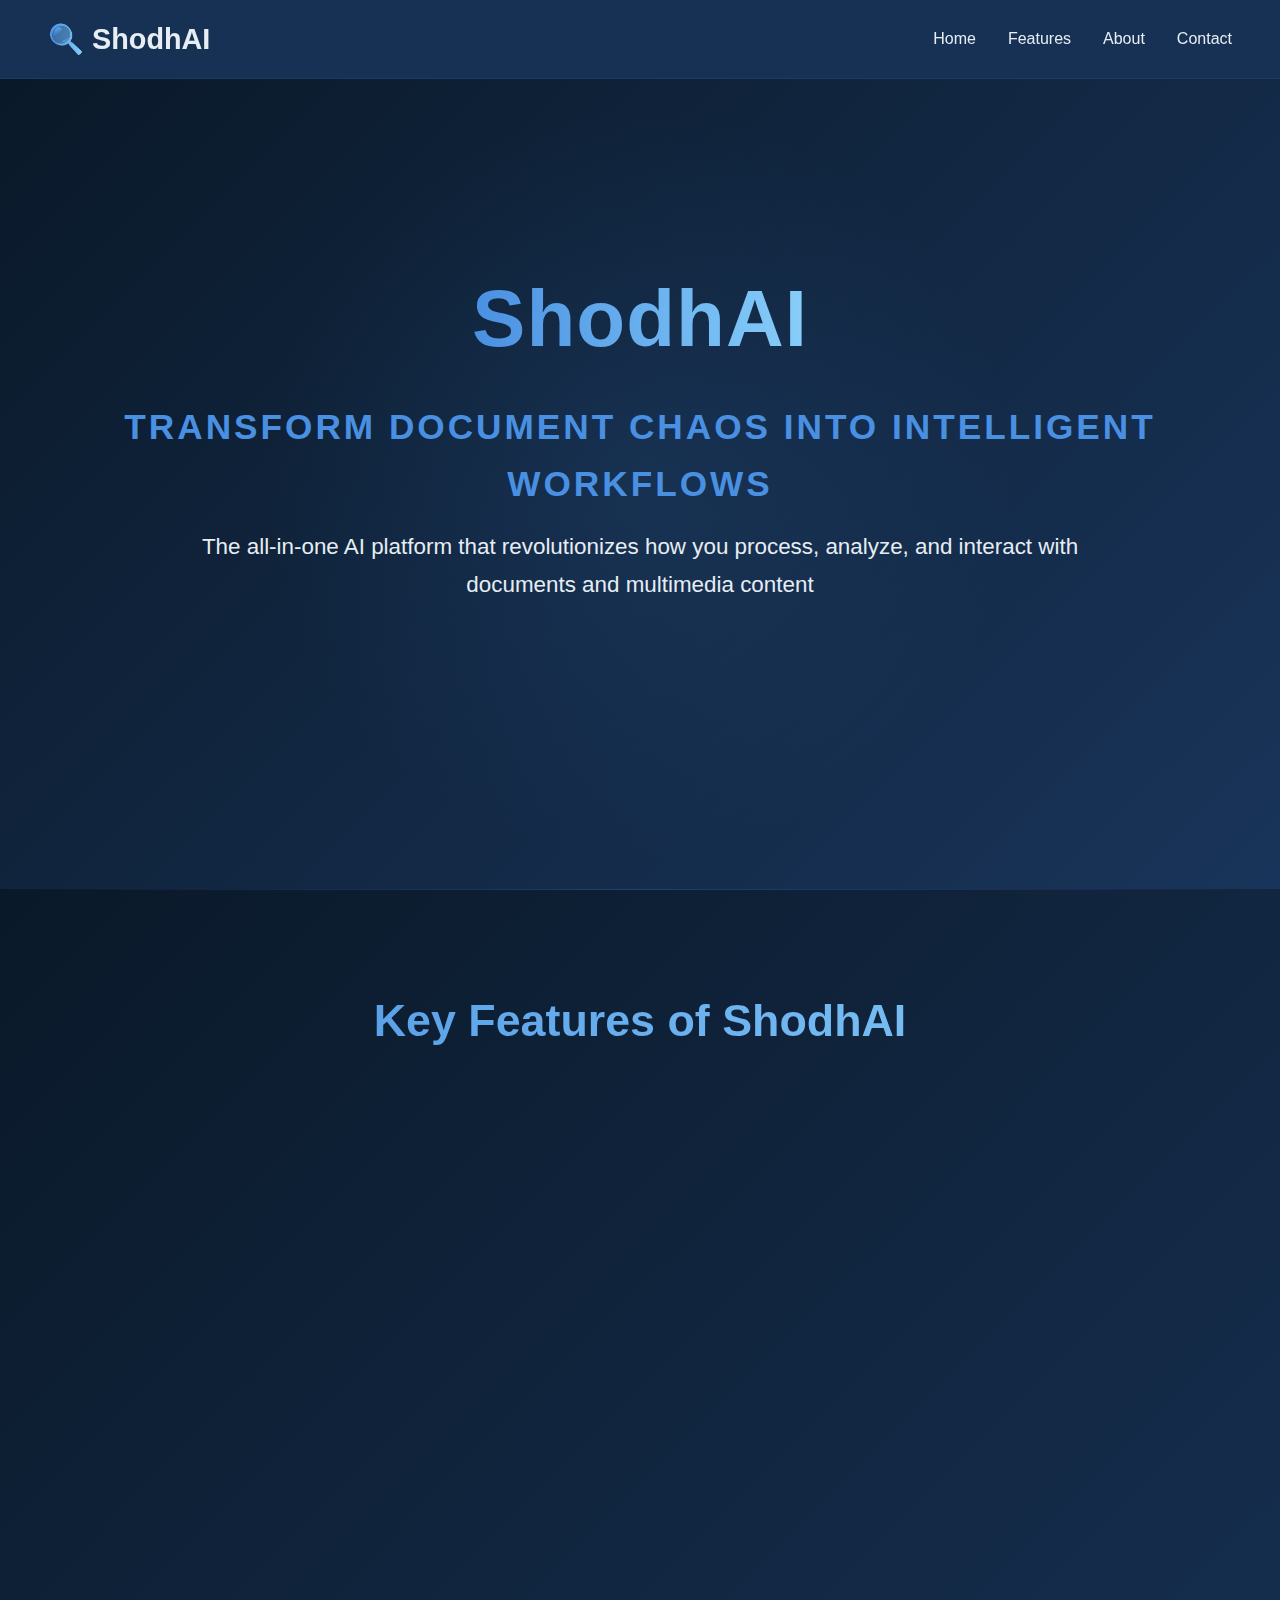
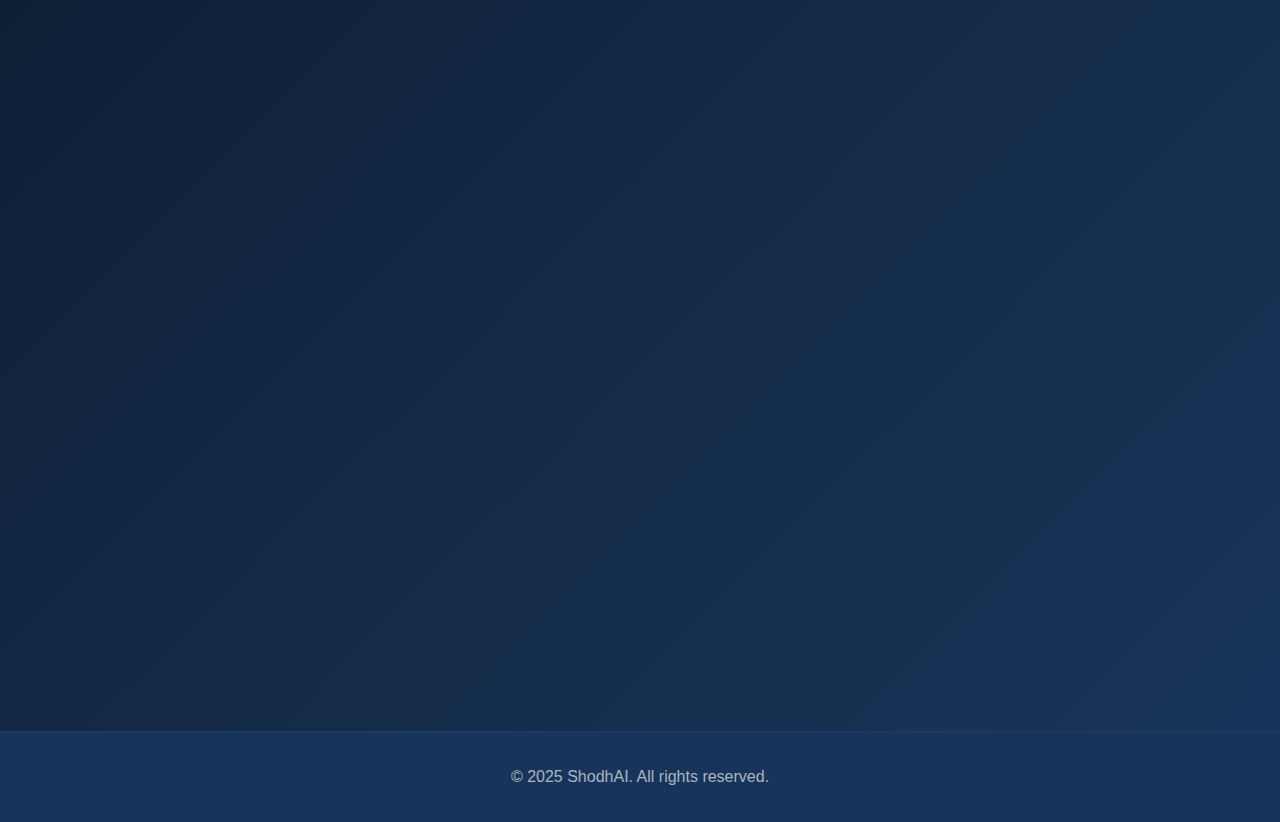
<file: templates/index.html>
<!DOCTYPE html>
<html lang="en">
  <head>
    <meta charset="UTF-8" />
    <meta name="viewport" content="width=device-width, initial-scale=1.0" />
    <title>ShodhAI - Intelligent Document Processing</title>
    <link rel="stylesheet" href="../static/css/style.css" />
  </head>
  <body>
    <!-- Section 1: Navigation Bar -->
    <nav class="navbar">
      <div class="logo">
        <span class="logo-icon">🔍</span>
        ShodhAI
      </div>
      <div class="nav-links">
        <a href="#">Home</a>
        <div class="dropdown">
          <a href="#" class="dropdown-toggle">Features</a>
          <div class="dropdown-menu">
            <a href="/docsim">Document Plagiarism Check</a>
            <!-- <a href="/classifier/">Intelligent Document Classifier</a> -->
            <a href="/rag">RAG-Based Chatbot for PDFs</a>
            <a href="/ocr">OCR Text Extractor</a>
            <a href="/ytbot">YouTube Transcript Analyzer</a>
            <a href="/webbot">Website URL Analyzer</a>
          </div>
        </div>
        <a href="#">About</a>
        <a href="#">Contact</a>
      </div>
    </nav>

    <!-- Section 2: Hero Section -->
    <section id="About" class="hero">
      <h1>ShodhAI</h1>
      <p class="hero-tagline">Transform document chaos into intelligent workflows</p>
      <p class="hero-subtitle">The all-in-one AI platform that revolutionizes how you process, analyze, and interact with documents and multimedia content</p>
      <!-- <div class="hero-features">
        <span>🔍 Instant Plagiarism Check</span>
        <span>📂 Smart Classification</span>
        <span>🤖 PDF Chat Interface</span>
      </div> -->
      <button class="cta-button" onclick="window.location.href='#Features'">Explore the Platform</button>
    </section>

    <!-- Section 3: Features Grid -->
    <section id="Features" class="features-section">
      <h2>Key Features of ShodhAI</h2>
      <div class="features-grid">
        <!-- <div class="feature-card">
          <div class="feature-icon">🔐</div>
          <h3>Document Similarity Check</h3>
          <p>An advanced tool that detects content overlap, paraphrasing, and plagiarism across academic or professional documents. Upload files and receive detailed similarity reports in seconds with precision accuracy.</p>
          <a href="/docsim" class="learn-more">Explore Feature →</a>
        </div> -->

        <!--
        <div class="feature-card">
          <div class="feature-icon">📂</div>
          <h3>Intelligent Document Classifier</h3>
          <p>AI-driven classification system that automatically categorizes documents into legal, healthcare, and financial categories using advanced NLP and pattern recognition.</p>
          <a href="/classifier/" class="learn-more">Explore Feature →</a>
        </div>
        -->

        <!-- <div class="feature-card">
          <div class="feature-icon">🤖</div>
          <h3>RAG-Based Chatbot for PDFs</h3>
          <p>Upload any PDF and instantly generate an AI chatbot that understands your document. Ask questions and get accurate, context-aware answers in seconds.</p>
          <a href="/rag" class="learn-more">Explore Feature →</a>
        </div> -->

        <!-- <div class="feature-card">
          <div class="feature-icon">🖼️</div>
          <h3>High-Precision OCR Text Extractor</h3>
          <p>Extract text from images with exceptional accuracy. Copy the extracted content or download it instantly in your preferred format for easy use.</p>
          <a href="/ocr" class="learn-more">Explore Feature →</a>
        </div> -->

        <div class="feature-card">
          <div class="feature-icon">🎥</div>
          <h3>YouTube Transcript Analyzer &amp; QnA Bot</h3>
          <p>Turn any YouTube video into an interactive learning experience. Extract transcripts and ask questions about video content through our AI assistant.</p>
          <a href="/ytbot" class="learn-more">Explore Feature →</a>
        </div>

        <div class="feature-card">
          <div class="feature-icon">🌐</div>
          <h3>Website URL Analyzer</h3>
          <p>Analyze content from any website URL using our AI engine. Summarize, extract insights, detect sentiment, and interact with page content through intelligent QnA—all in one click.</p>
          <a href="/webbot" class="learn-more">Explore Feature →</a>
        </div>

        <div class="feature-card">
          <div class="feature-icon">🤖</div>
          <h3>RAG-Based Chatbot for PDFs</h3>
          <p>Upload any PDF and instantly generate an AI chatbot that understands your document. Ask questions and get accurate, context-aware answers in seconds.</p>
          <a href="/rag" class="learn-more">Explore Feature →</a>
        </div>

        <div class="feature-card">
          <div class="feature-icon">🔐</div>
          <h3>Document Similarity Check</h3>
          <p>An advanced tool that detects content overlap, paraphrasing, and plagiarism across academic or professional documents. Upload files and receive detailed similarity reports in seconds with precision accuracy.</p>
          <a href="/docsim" class="learn-more">Explore Feature →</a>
        </div>

        <div class="feature-card">
          <div class="feature-icon">🖼️</div>
          <h3>High-Precision OCR Text Extractor</h3>
          <p>Extract text from images with exceptional accuracy. Copy the extracted content or download it instantly in your preferred format for easy use.</p>
          <a href="/ocr" class="learn-more">Explore Feature →</a>
        </div>
        
      </div>
    </section>

    <!-- Section 4: Footer -->
    <footer class="footer">
      <p>© 2025 ShodhAI. All rights reserved.</p>
    </footer>

    <script src="../static/js/script.js"></script>
  </body>
</html>
</file>
<file: static/css/style.css>
:root {
    --dark-blue: #0a1929;
    --royal-blue: #1a365d;
    --accent-blue: #2a6496;
    --light-blue: #4a90e2;
    --text-color: #e6edf3;
    --gradient-text: linear-gradient(to right, #4a90e2, #87CEFA);
    --gradient-bg: linear-gradient(135deg, rgba(10, 25, 41, 0.95), rgba(26, 54, 93, 0.95));
    --gradient-accent: linear-gradient(45deg, var(--accent-blue), var(--light-blue));
    --card-glow: 0 0 20px rgba(74, 144, 226, 0.15);
}

* {
    margin: 0;
    padding: 0;
    box-sizing: border-box;
    font-family: 'Inter', 'Segoe UI', Tahoma, Geneva, Verdana, sans-serif;
}

body {
    background-color: var(--dark-blue);
    color: var(--text-color);
    overflow-x: hidden;
    line-height: 1.6;
}

/* Section 1: Navigation Bar - Enhanced with blur effect and better animations */
.navbar {
    background-color: rgba(26, 54, 93, 0.85);
    backdrop-filter: blur(10px);
    padding: 1rem 3rem;
    display: flex;
    justify-content: space-between;
    align-items: center;
    position: sticky;
    top: 0;
    z-index: 100;
    border-bottom: 1px solid rgba(74, 144, 226, 0.1);
    transition: all 0.3s ease;
}

.navbar.scrolled {
    padding: 0.7rem 3rem;
    box-shadow: 0 4px 20px rgba(0, 0, 0, 0.2);
}

.logo {
    font-size: 1.8rem;
    font-weight: 700;
    display: flex;
    align-items: center;
    transition: transform 0.3s ease;
}

.logo:hover {
    transform: scale(1.05);
}

.logo-icon {
    margin-right: 0.5rem;
    background: var(--gradient-text);
    -webkit-background-clip: text;
    background-clip: text;
    color: transparent;
    animation: pulse 2s infinite;
}

@keyframes pulse {
    0% { opacity: 1; }
    50% { opacity: 0.8; }
    100% { opacity: 1; }
}

.nav-links {
    display: flex;
    gap: 2rem;
    align-items: center;
}

.nav-links a {
    color: var(--text-color);
    text-decoration: none;
    font-weight: 500;
    position: relative;
    padding: 0.5rem 0;
    transition: color 0.3s;
}

.nav-links a::after {
    content: '';
    position: absolute;
    bottom: 0;
    left: 0;
    width: 0;
    height: 2px;
    background: var(--gradient-accent);
    transition: width 0.3s ease;
}

.nav-links a:hover::after {
    width: 100%;
}

/* Enhanced Dropdown menu */
.dropdown {
    position: relative;
    display: inline-block;
}

.dropdown-toggle {
    color: var(--text-color);
    text-decoration: none;
    font-weight: 500;
    transition: color 0.3s;
    cursor: pointer;
    display: flex;
    align-items: center;
}

.dropdown-toggle:after {
    content: "▼";
    font-size: 0.7em;
    margin-left: 5px;
    transition: transform 0.3s ease;
}

.dropdown:hover .dropdown-toggle:after {
    transform: rotate(180deg);
}

.dropdown-menu {
    position: absolute;
    top: 100%;
    left: 0;
    background-color: rgba(26, 54, 93, 0.98);
    backdrop-filter: blur(10px);
    min-width: 240px;
    box-shadow: 0 8px 30px rgba(0, 0, 0, 0.2);
    border-radius: 8px;
    padding: 0.8rem 0;
    z-index: 200;
    opacity: 0;
    visibility: hidden;
    transform: translateY(10px);
    transition: all 0.3s ease;
    border: 1px solid rgba(74, 144, 226, 0.1);
}

.dropdown:hover .dropdown-menu {
    opacity: 1;
    visibility: visible;
    transform: translateY(0);
}

.dropdown-menu a {
    display: block;
    padding: 0.8rem 1.5rem;
    color: var(--text-color);
    text-decoration: none;
    transition: all 0.3s;
    position: relative;
    overflow: hidden;
}

.dropdown-menu a::before {
    content: '';
    position: absolute;
    left: 0;
    top: 0;
    height: 100%;
    width: 3px;
    background: var(--gradient-accent);
    transform: scaleY(0);
    transition: transform 0.3s ease;
}

.dropdown-menu a:hover::before {
    transform: scaleY(1);
}

.dropdown-menu a:hover {
    background-color: rgba(74, 144, 226, 0.1);
    padding-left: 2rem;
}

/* Section 2: Enhanced Hero Section */
.hero {
    min-height: 90vh;
    display: flex;
    flex-direction: column;
    justify-content: center;
    align-items: center;
    text-align: center;
    padding: 4rem 2rem;
    background: var(--gradient-bg);
    position: relative;
    overflow: hidden;
}

.hero::before {
    content: '';
    position: absolute;
    top: 0;
    left: 0;
    right: 0;
    bottom: 0;
    background: radial-gradient(circle at 50% 50%, rgba(74, 144, 226, 0.1) 0%, transparent 50%);
    pointer-events: none;
}

.hero h1 {
    font-size: 5rem;
    margin-bottom: 1rem;
    background: var(--gradient-text);
    -webkit-background-clip: text;
    background-clip: text;
    color: transparent;
    letter-spacing: 1px;
    animation: fadeInUp 1s ease-out;
}

.hero-tagline {
    font-size: 2.2rem;
    font-weight: 600;
    margin-bottom: 1rem;
    color: var(--light-blue);
    text-transform: uppercase;
    letter-spacing: 3px;
    opacity: 0;
    animation: fadeInUp 1s ease-out 0.3s forwards;
}

.hero-subtitle {
    font-size: 1.4rem;
    font-weight: 400;
    margin-bottom: 3rem;
    color: var(--text-color);
    max-width: 900px;
    line-height: 1.7;
    opacity: 0;
    animation: fadeInUp 1s ease-out 0.6s forwards;
}

@keyframes fadeInUp {
    from {
        opacity: 0;
        transform: translateY(20px);
    }
    to {
        opacity: 1;
        transform: translateY(0);
    }
}

.hero-features {
    display: flex;
    gap: 2rem;
    margin-bottom: 3rem;
    flex-wrap: wrap;
    justify-content: center;
    opacity: 0;
    animation: fadeInUp 1s ease-out 0.9s forwards;
}

.hero-features span {
    background-color: rgba(74, 144, 226, 0.15);
    border: 1px solid rgba(74, 144, 226, 0.3);
    padding: 0.8rem 1.5rem;
    border-radius: 25px;
    font-size: 1rem;
    color: var(--light-blue);
    display: flex;
    align-items: center;
    gap: 0.5rem;
    transition: all 0.3s ease;
}

.hero-features span:hover {
    background-color: rgba(74, 144, 226, 0.25);
    transform: translateY(-3px);
    box-shadow: 0 5px 15px rgba(74, 144, 226, 0.2);
}

.cta-button {
    background: var(--gradient-accent);
    color: white;
    border: none;
    padding: 1.2rem 3rem;
    font-size: 1.2rem;
    border-radius: 50px;
    cursor: pointer;
    transition: all 0.3s ease;
    text-transform: uppercase;
    font-weight: 600;
    letter-spacing: 1.5px;
    position: relative;
    overflow: hidden;
    opacity: 0;
    animation: fadeInUp 1s ease-out 1.2s forwards;
}

.cta-button::before {
    content: '';
    position: absolute;
    top: 0;
    left: -100%;
    width: 100%;
    height: 100%;
    background: linear-gradient(120deg, transparent, rgba(255, 255, 255, 0.3), transparent);
    transition: all 0.6s;
}

.cta-button:hover::before {
    left: 100%;
}

.cta-button:hover {
    transform: translateY(-3px);
    box-shadow: 0 10px 20px rgba(74, 144, 226, 0.4);
}

/* Section 3: Enhanced Features Grid */
.features-section {
    padding: 6rem 2rem;
    background: var(--gradient-bg);
    position: relative;
}

.features-section::before {
    content: '';
    position: absolute;
    top: 0;
    left: 0;
    right: 0;
    height: 1px;
    background: linear-gradient(to right, transparent, rgba(74, 144, 226, 0.3), transparent);
}

.features-section h2 {
    text-align: center;
    margin-bottom: 4rem;
    font-size: 2.8rem;
    background: var(--gradient-text);
    -webkit-background-clip: text;
    background-clip: text;
    color: transparent;
}

.features-grid {
    display: grid;
    grid-template-columns: repeat(auto-fit, minmax(350px, 1fr));
    gap: 2.5rem;
    max-width: 1400px;
    margin: 0 auto;
    perspective: 1000px;
}

.feature-card {
    background: rgba(26, 54, 93, 0.6);
    border: 1px solid rgba(74, 144, 226, 0.2);
    border-radius: 16px;
    padding: 2.5rem;
    transition: all 0.4s ease;
    cursor: pointer;
    display: flex;
    flex-direction: column;
    position: relative;
    overflow: hidden;
    min-height: 350px;
    backdrop-filter: blur(5px);
    transform-style: preserve-3d;
}

.feature-card::before {
    content: '';
    position: absolute;
    top: 0;
    left: 0;
    width: 100%;
    height: 4px;
    background: var(--gradient-accent);
    transform: scaleX(0);
    transform-origin: left;
    transition: transform 0.4s ease;
}

.feature-card::after {
    content: '';
    position: absolute;
    top: 0;
    left: 0;
    width: 100%;
    height: 100%;
    background: radial-gradient(circle at 50% -100%, rgba(74, 144, 226, 0.15) 0%, transparent 60%);
    opacity: 0;
    transition: opacity 0.4s ease;
}

.feature-card:hover {
    transform: translateY(-15px) rotateX(3deg) rotateY(-3deg);
    box-shadow: 0 20px 40px rgba(0, 0, 0, 0.3);
    border-color: rgba(74, 144, 226, 0.4);
}

.feature-card:hover::before {
    transform: scaleX(1);
}

.feature-card:hover::after {
    opacity: 1;
}

.feature-icon {
    width: 70px;
    height: 70px;
    background: var(--gradient-accent);
    border-radius: 16px;
    display: flex;
    align-items: center;
    justify-content: center;
    font-size: 2rem;
    margin-bottom: 2rem;
    transition: all 0.4s ease;
    position: relative;
    z-index: 1;
}

.feature-card:hover .feature-icon {
    transform: scale(1.1) rotate(5deg);
    box-shadow: 0 8px 20px rgba(74, 144, 226, 0.3);
}

.feature-card h3 {
    font-size: 1.7rem;
    margin-bottom: 1.2rem;
    color: var(--light-blue);
    position: relative;
    z-index: 1;
}

.feature-card p {
    font-size: 1.1rem;
    line-height: 1.7;
    margin-bottom: 2rem;
    color: rgba(230, 237, 243, 0.9);
    position: relative;
    z-index: 1;
}

.learn-more {
    display: inline-flex;
    align-items: center;
    color: var(--light-blue);
    text-decoration: none;
    font-weight: 600;
    font-size: 1.1rem;
    margin-top: auto;
    padding: 0.7rem 1.2rem;
    background: rgba(74, 144, 226, 0.1);
    border-radius: 25px;
    transition: all 0.3s ease;
    position: relative;
    z-index: 1;
}

.learn-more:hover {
    background: rgba(74, 144, 226, 0.2);
    color: var(--text-color);
    transform: translateX(5px);
}

/* Section 4: Enhanced Footer */
.footer {
    background: rgba(26, 54, 93, 0.95);
    text-align: center;
    padding: 2rem;
    margin-top: 0;
    border-top: 1px solid rgba(74, 144, 226, 0.1);
}

.footer p {
    font-size: 1rem;
    color: rgba(230, 237, 243, 0.7);
}

/* Scrollbar styling */
::-webkit-scrollbar {
    width: 10px;
}

::-webkit-scrollbar-track {
    background: var(--dark-blue);
}

::-webkit-scrollbar-thumb {
    background: var(--accent-blue);
    border-radius: 5px;
}

::-webkit-scrollbar-thumb:hover {
    background: var(--light-blue);
}

/* Enhanced Responsive adjustments */
@media (max-width: 1200px) {
    .features-grid {
        grid-template-columns: repeat(auto-fit, minmax(300px, 1fr));
    }
}

@media (max-width: 768px) {
    .navbar {
        padding: 1rem;
    }

    .hero {
        padding: 3rem 1rem;
        min-height: 80vh;
    }

    .hero h1 {
        font-size: 3.5rem;
    }

    .hero-tagline {
        font-size: 1.8rem;
    }

    .hero-subtitle {
        font-size: 1.2rem;
    }

    .feature-card {
        padding: 2rem;
    }
}

@media (max-width: 480px) {
    .hero h1 {
        font-size: 2.5rem;
    }

    .nav-links {
        gap: 1rem;
    }

    .cta-button {
        padding: 1rem 2rem;
        font-size: 1rem;
    }
}
</file>
